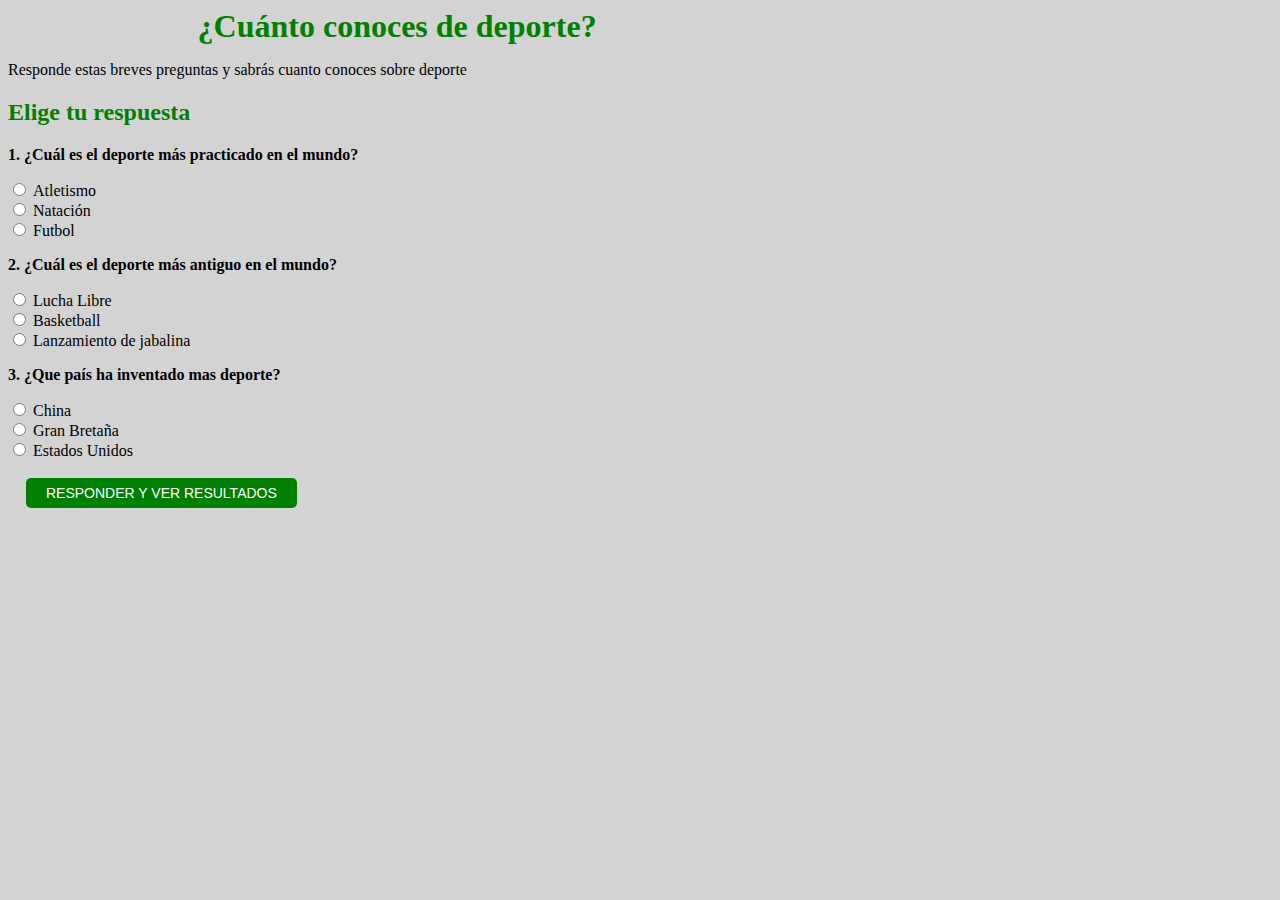
<file: trivia.html>
<!DOCTYPE html><html>

<head>
  <meta charset="utf-8"/>
    <link rel="stylesheet" href="style.css">
  <title>DEPORTES</title>

</head>
<body>
  <h1>¿Cuánto conoces de deporte?</h1>

  <p>Responde estas breves preguntas y sabrás cuanto conoces sobre deporte</p>

  <h2>Elige tu respuesta</h2>

  <p> <b> 1. ¿Cuál es el deporte más practicado en el mundo?</b> </p>

  <input type="radio" name="Pregunta1" value="Atletismo" id="Atletismo">
  <label for="Atletismo">Atletismo</label><br>

  <input type="radio" name="Pregunta1" value="Natación" id="Natación">
  <label for="Natación">Natación</label><br>

  <input type="radio" name="Pregunta1" value="Futbol" id="Futbol">
  <label for="Futbol">Futbol</label>

  <p> <b> 2. ¿Cuál es el deporte más antiguo en el mundo?</b></p>

  <input type="radio" name="Pregunta2" value="Lucha Libre" id="Lucha Libre">
  <label for="Lucha Libre">Lucha Libre</label><br>

  <input type="radio" name="Pregunta2" value="Basketball" id="Basketball">
  <label for="Basketball">Basketball</label><br>

  <input type="radio" name="Pregunta2" value="Lanzamiento de jabalina" id="LanzamientoDeJabalina">
  <label for="LanzamientoDeJabalina">Lanzamiento de jabalina</label><br>

  <p><b>3. ¿Que país ha inventado mas deporte?</b></p>

  <input type="radio" name="Pregunta3" value="China" id="China">
  <label for="China">China</label><br>

  <input type="radio" name="Pregunta3" value="GranBretaña" id="GranBretaña">
  <label for="GranBretaña">Gran Bretaña</label><br>

  <input type="radio" name="Pregunta3" value="Estados Unidos" id="EstadosUnidos">
  <label for="EstadosUnidos">Estados Unidos</label><br><br>
  
  <button id = "Boton Responder">Responder y ver resultados</button>

  <script src="trivia.js"> </script>
</body>

</html>
</file>
<file: style.css>
body{
  background-color: lightgray;
}

h1{
  text-aliner: center;
  font-size: 40;
  width: 70%;
  margin: auto;  
  color: green;
  font-family: "Chiller"
}

h2 {   
  font-size: 20;
  width: 70%; 
  color:green; 
  text-transformer: uppercase;
  font-family: "Comic Sans MS"
}

p{
  font-size: 20;
  width: 70%; 
  font-family: "Comic Sans MS"
}

img {
  height: 200px;
  border-style: dasked;
  magin: 50px;
}

 label {
  font-size:20;
  width: 70%; 
  font-family: "Comic Sans MS"
}

button {
  font-size: 14px;
  background: green;
  color: white;
  border: 0;
  border-radius: 5px;
  padding: 7px 20px;
  text-transform: uppercase;
  margin-left: 18px;
  }
</file>
